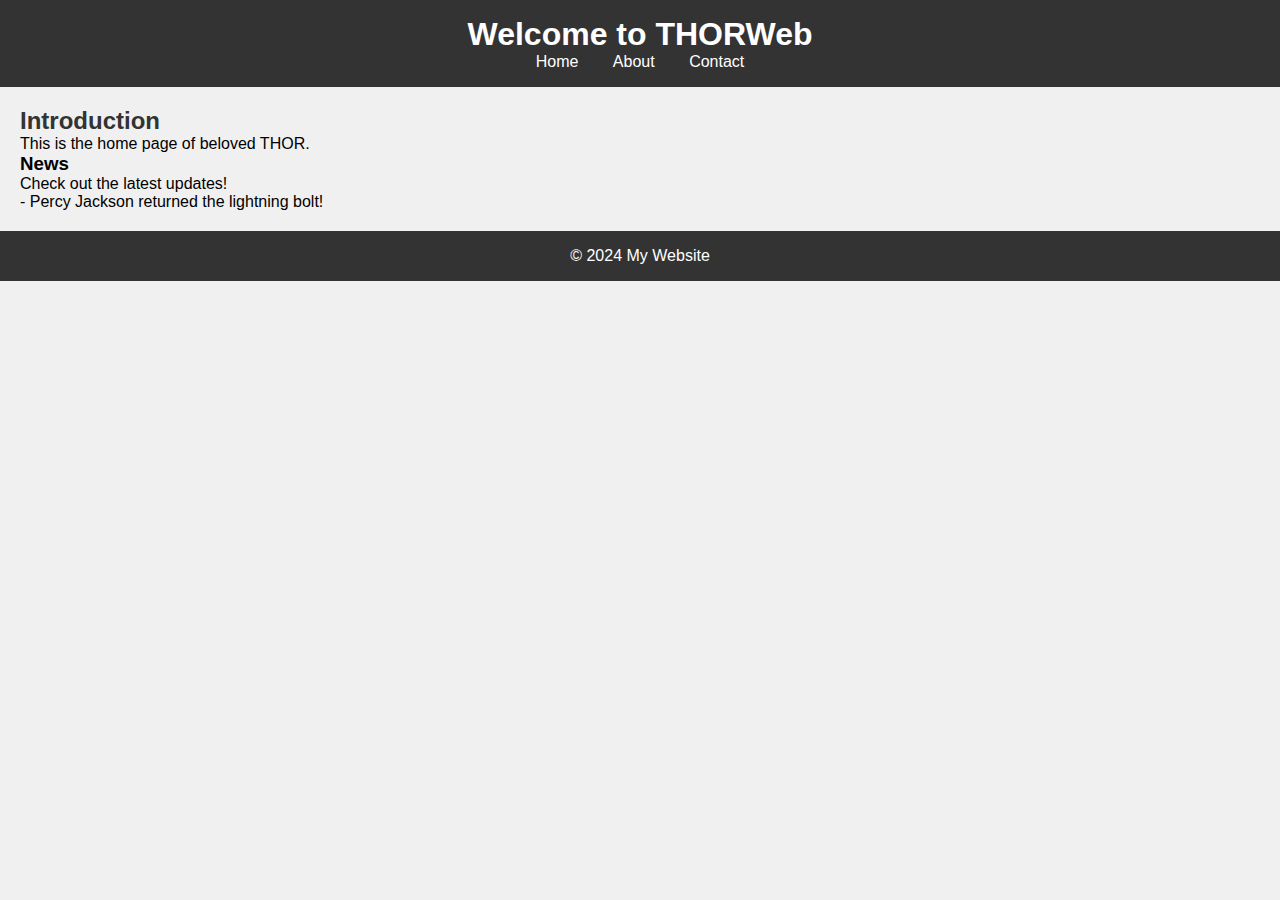
<file: index.html>
<!DOCTYPE html>
<html lang="en">
<head>
    <meta charset="UTF-8">
    <meta name="viewport" content="width=device-width, initial-scale=1.0">
    <title>Home Page</title>
    <link rel="stylesheet" href="styles.css">
</head>
<body>
    <header>
        <h1>Welcome to THORWeb</h1>
        <nav>
            <ul>
                <li><a href="index.html">Home</a></li>
                <li><a href="about.html">About</a></li>
                <li><a href="contact.html">Contact</a></li>
            </ul>
        </nav>
    </header>
    <main>
        <section>
            <h2>Introduction</h2>
            <p>This is the home page of beloved THOR.</p>
        </section>
        <aside>
            <h3>News</h3>
            <p>Check out the latest updates!</p>
            <p>- Percy Jackson returned the lightning bolt!</p>
        </aside>
    </main>
    <footer>
        <p>&copy; 2024 My Website</p>
    </footer>
</body>
</html>
</file>
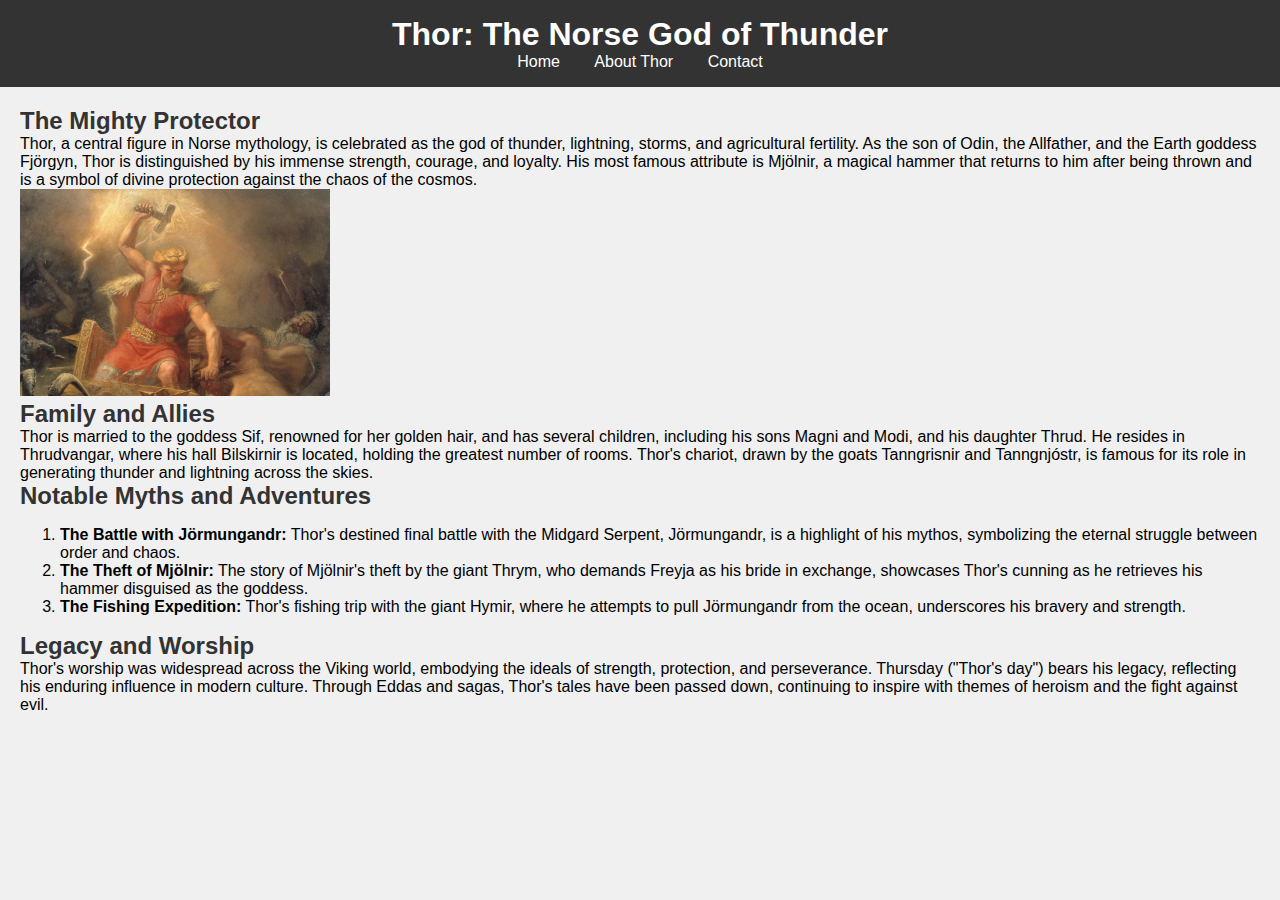
<file: about.html>
<!DOCTYPE html>
<html lang="en">
<head>
    <meta charset="UTF-8">
    <meta name="viewport" content="width=device-width, initial-scale=1.0">
    <title>About Thor</title>
    <link rel="stylesheet" href="styles.css">
</head>
<body>
    <header>
        <h1>Thor: The Norse God of Thunder</h1>
        <nav>
            <ul>
                <li><a href="index.html">Home</a></li>
                <li><a href="about.html">About Thor</a></li>
                <li><a href="contact.html">Contact</a></li>
            </ul>
        </nav>
    </header>
    <main>
        <section>
            <h2>The Mighty Protector</h2>
            <p>Thor, a central figure in Norse mythology, is celebrated as the god of thunder, lightning, storms, and agricultural fertility. As the son of Odin, the Allfather, and the Earth goddess Fjörgyn, Thor is distinguished by his immense strength, courage, and loyalty. His most famous attribute is Mjölnir, a magical hammer that returns to him after being thrown and is a symbol of divine protection against the chaos of the cosmos.</p>
            <img src="thor.jpg" alt="Thor, The Norse God of Thunder" class="smaller-image">
        </section>
        <section>
            <h2>Family and Allies</h2>
            <p>Thor is married to the goddess Sif, renowned for her golden hair, and has several children, including his sons Magni and Modi, and his daughter Thrud. He resides in Thrudvangar, where his hall Bilskirnir is located, holding the greatest number of rooms. Thor's chariot, drawn by the goats Tanngrisnir and Tanngnjóstr, is famous for its role in generating thunder and lightning across the skies.</p>
        </section>
        <section>
            <h2>Notable Myths and Adventures</h2>
            <ol>
                <li><strong>The Battle with Jörmungandr:</strong> Thor's destined final battle with the Midgard Serpent, Jörmungandr, is a highlight of his mythos, symbolizing the eternal struggle between order and chaos.</li>
                <li><strong>The Theft of Mjölnir:</strong> The story of Mjölnir's theft by the giant Thrym, who demands Freyja as his bride in exchange, showcases Thor's cunning as he retrieves his hammer disguised as the goddess.</li>
                <li><strong>The Fishing Expedition:</strong> Thor's fishing trip with the giant Hymir, where he attempts to pull Jörmungandr from the ocean, underscores his bravery and strength.</li>
            </ol>
        </section>
        <section>
            <h2>Legacy and Worship</h2>
            <p>Thor's worship was widespread across the Viking world, embodying the ideals of strength, protection, and perseverance. Thursday ("Thor's day") bears his legacy, reflecting his enduring influence in modern culture. Through Eddas and sagas, Thor's tales have been passed down, continuing to inspire with themes of heroism and the fight against evil.</p>
        </section>
    </main>
</file>
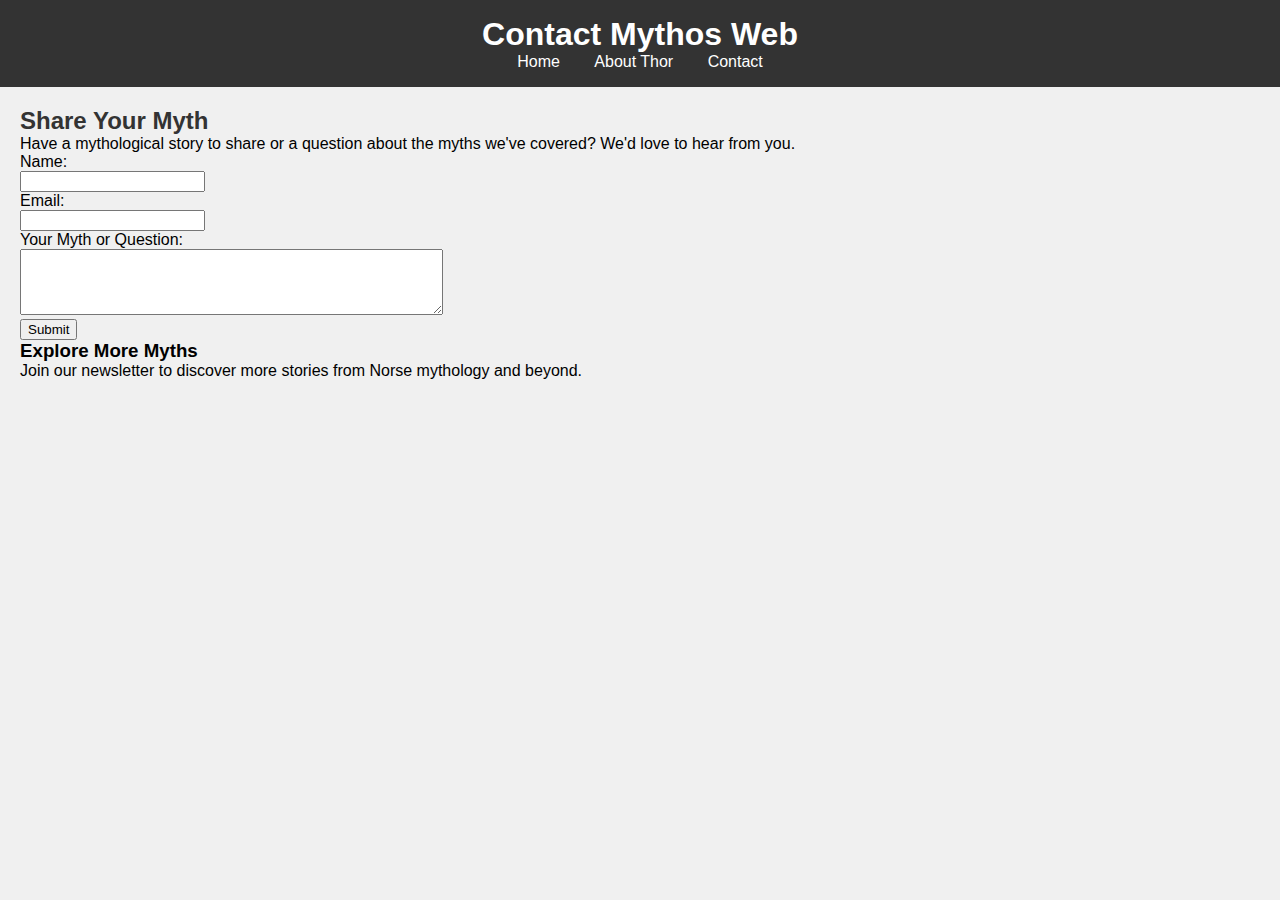
<file: contact.html>
<!DOCTYPE html>
<html lang="en">
<head>
    <meta charset="UTF-8">
    <meta name="viewport" content="width=device-width, initial-scale=1.0">
    <title>Contact Mythos Web</title>
    <link rel="stylesheet" href="styles.css">
</head>
<body>
    <header>
        <h1>Contact Mythos Web</h1>
        <nav>
            <ul>
                <li><a href="index.html">Home</a></li>
                <li><a href="about.html">About Thor</a></li>
                <li><a href="contact.html">Contact</a></li>
            </ul>
        </nav>
    </header>
    <main>
        <section>
            <h2>Share Your Myth</h2>
            <p>Have a mythological story to share or a question about the myths we've covered? We'd love to hear from you.</p>
            <form>
                <label for="name">Name:</label><br>
                <input type="text" id="name" name="name"><br>
                <label for="email">Email:</label><br>
                <input type="email" id="email" name="email"><br>
                <label for="story">Your Myth or Question:</label><br>
                <textarea id="story" name="story" rows="4" cols="50"></textarea><br>
                <input type="submit" value="Submit">
            </form>
        </section>
        <aside>
            <h3>Explore More Myths</h3>
            <p>Join our newsletter to discover more stories from Norse mythology and beyond.</p>
        </aside>
    </main>
</file>
<file: styles.css>
/* Basic Reset */
body, h1, h2, h3, p, ul {
    margin: 0;
    padding: 0;
}

body {
    font-family: Arial, sans-serif;
    background-color: #f0f0f0;
}

header, footer {
    text-align: center;
    padding: 1em;
    background-color: #333;
    color: white;
}

nav ul {
    list-style-type: none;
    padding: 0;
}

nav ul li {
    display: inline;
    margin: 0 15px;
}

nav ul li a {
    color: white;
    text-decoration: none;
}

a:hover {
    text-decoration: underline;
}

main {
    padding: 20px;
}

img {
    width: 100%;
    height: auto;
}

/* Class-based selector */
.special-text {
    font-family: 'Courier New', monospace;
    color: #007bff;
}

/* ID-based selector */
#unique-element {
    background-color: #ffdead;
    border: 2px solid #000;
    padding: 10px;
}

/* Hierarchical relationship-based selector */
section > h2 {
    color: #333;
}

/* Hover pseudo-class */
button:hover {
    background-color: #555;
}

.smaller-image {
    width: 25%; 
    height: auto; 
}
</file>
